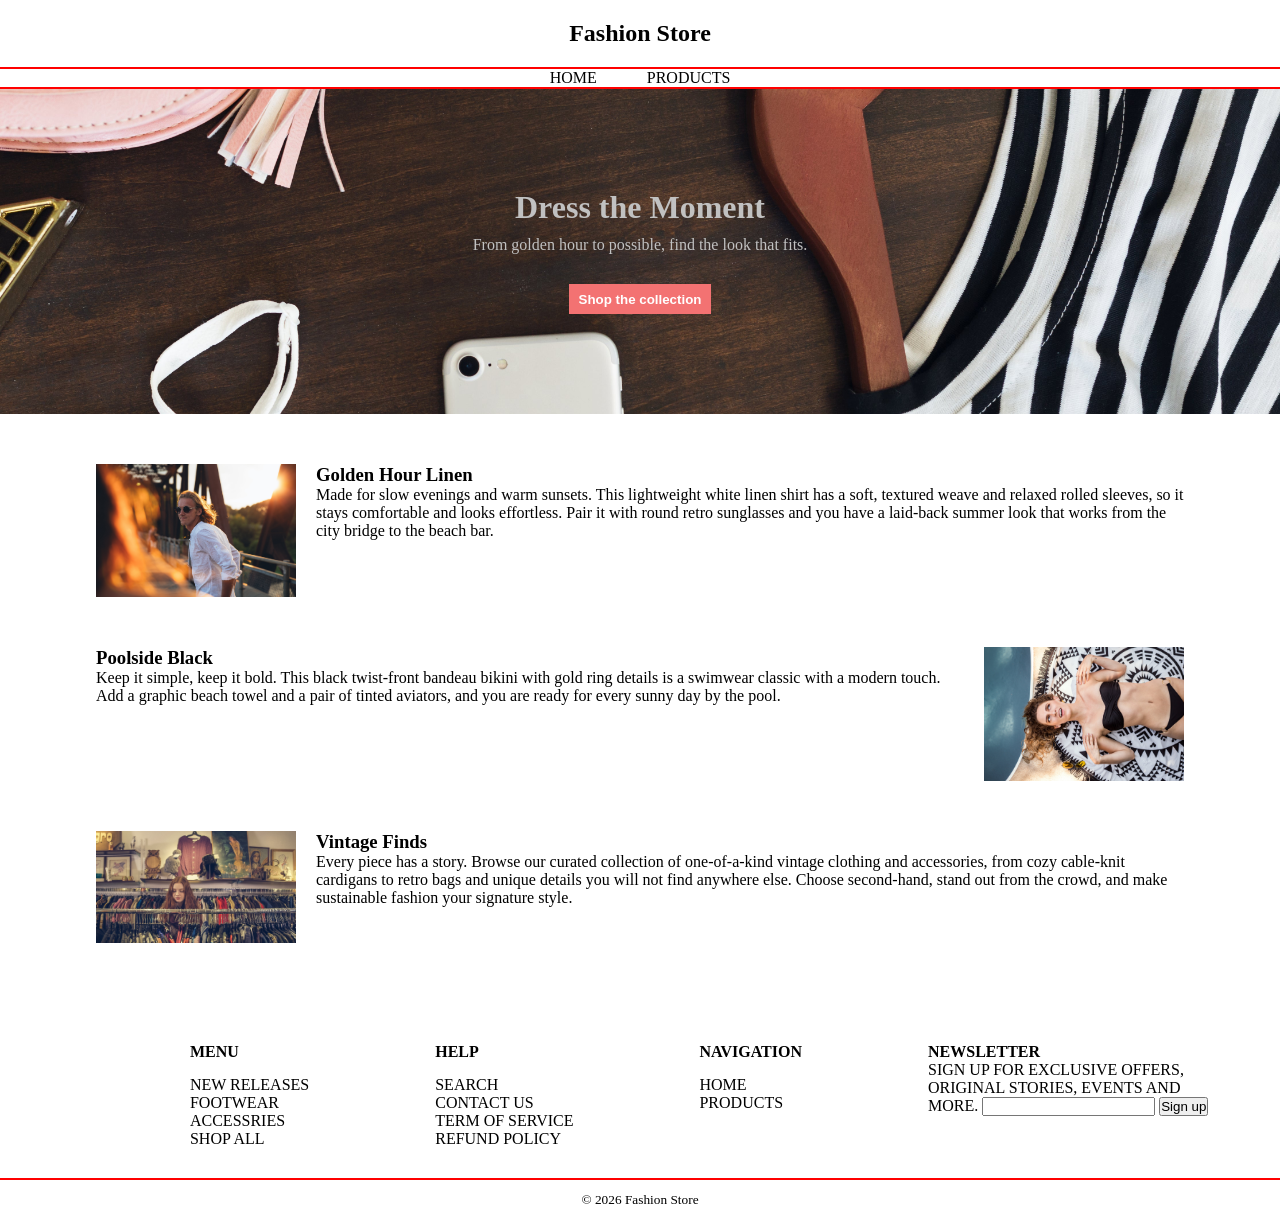
<file: index.html>
<!-- Καλως ορισατε στο πρώτο βίντεο για την δημιουργία της πρώτης σελίδας -->
<!-- Έχω ήδη δημιουργήσει κάποιες σημειώσεις -->
<!-- Θα φτίαξουμε πρώτα την δομή της HTML5 -->
<!doctype html>
<!-- Με αυτο δυλώνουμε οτι θα χρησιμοποιήσουμε HTML5 -->
<html lang="en">
  <!-- Αυτή είναι η πρώτη ετικέτα μας στο HTML5 αρχείο μας -->
  <head>
    <!-- Στο head περιέχονται πληροφορίες για τον Browser, γνωστό ώς metadata. Φυσικά αυτά μπορεί να τα δεί μόνο ο Browser.-->
    <meat charset="UTF-8" />
    <meta
      name="viewport"
      content=""
      width="device"
      ="width,"
      initial-scale="1.0"
    />
    <!-- Αυτό χρησιμοποιείται για την αλλαγή εμφάνισης σε κάθε ανάλυση εικόνας -->
    <link rel="stylesheet" href="./style/index-style.css" />
    <!-- Με το link συνδέουμε το CSS αρχειο που θα έχουμε για αυτήν την σελίδα -->
    <title>Fashion Store</title>
    <!-- Χρησιμοποιείται για να ορίσουμε τον τίτλο της ιστοσελίδας μας -->
  </head>
  <body>
    <h2 id="logo">Fashion Store</h2>
    <nav id="navbar-container">
      <!-- Χρησιμοποιώ το nav για να δημιουργήσω έναν πλοηγό -->
      <ul id="list-container">
        <li>HOME</li>
        <li>
          <a id="nav-tag" href="./pages/product-page.html" target="_self"
            >PRODUCTS</a
          >
        </li>
      </ul>
    </nav>
    <header id="header-container">
      <h1>Dress the Moment</h1>
      <!-- 
      Ta header titles είναι τα εξής => h1, h2, h3, h4, h5 και h6
      Όσο μεγαλήτερος ο αριθμός τόσο μικρότερα τα γράμματα.
      Σε κάθε σελίδα σωστό είναι να χρησιμοποιούμε ένα h1 και καθώς κάτι είναι πιο "ασύμαντο" απο κάποιο άλλο βάζουμε όλο και μικρότερο αριθμό.
      -->
      <p>From golden hour to possible, find the look that fits.</p>
      <button id="header-btn" type="button">Shop the collection</button>
    </header>
    <main>
      <section class="section-fashion-container">
        <img
          src="./assets/banners/banner-image-2.jpg"
          alt="banner-icon-one"
          width="200"
          title="banner-icon"
        />
        <!-- 
        Με την ετικέτα img μπορούμε να εισάγουμε μια εικόνα.
        src => Είναι απο το source και βάζουμε το path της εικόνας που θέλουμε.
        alt => Alternative title χρησιμοποιήται αντί της εικόνας αν για κάποιο λόγο δεν εμφανιστή και για την ανάγνωση προς τους τυφλούς .
        width / height => Καθορίζουμε το μέγεθος της εικόνας, αλλα καλήτερα να το κάνουμε με το CSS3.
        title => Όταν κάνουμε hover το ποντίκι να εμφανίζεται ο τίτλος.
        Όλα αυτα τα εσωτερικά μιας ετικέτας ονομάζονται attributes.
        -->
        <article>
          <h3>Golden Hour Linen</h3>
          <p>
            Made for slow evenings and warm sunsets. This lightweight white
            linen shirt has a soft, textured weave and relaxed rolled sleeves,
            so it stays comfortable and looks effortless. Pair it with round
            retro sunglasses and you have a laid-back summer look that works
            from the city bridge to the beach bar.
          </p>
        </article>
      </section>
      <section class="section-fashion-container">
        <article>
          <h3>Poolside Black</h3>
          <p>
            Keep it simple, keep it bold. This black twist-front bandeau bikini
            with gold ring details is a swimwear classic with a modern touch.
            Add a graphic beach towel and a pair of tinted aviators, and you are
            ready for every sunny day by the pool.
          </p>
        </article>
        <img
          src="./assets/banners/banner-image-3.jpg"
          alt="banner-icon-two"
          width="200"
        />
      </section>
      <section class="section-fashion-container">
        <img
          src="./assets/banners/banner-image-4.jpg"
          alt="banner-icon-three"
          width="200"
        />
        <article>
          <h3>Vintage Finds</h3>
          <p>
            Every piece has a story. Browse our curated collection of
            one-of-a-kind vintage clothing and accessories, from cozy cable-knit
            cardigans to retro bags and unique details you will not find
            anywhere else. Choose second-hand, stand out from the crowd, and
            make sustainable fashion your signature style.
          </p>
        </article>
      </section>
    </main>
    <footer id="footer-container">
      <section id="footer-infos-container">
        <div>
          <h4 class="infos-title">MENU</h4>
          <ul class="info-list">
            <li>NEW RELEASES</li>
            <li>FOOTWEAR</li>
            <li>ACCESSRIES</li>
            <li>SHOP ALL</li>
          </ul>
        </div>
        <div>
          <h4 class="infos-title">HELP</h4>
          <ul class="info-list">
            <li>SEARCH</li>
            <li>CONTACT US</li>
            <li>TERM OF SERVICE</li>
            <li>REFUND POLICY</li>
          </ul>
        </div>
        <div>
          <h4 class="infos-title">NAVIGATION</h4>
          <ul class="info-list">
            <li><a>HOME</a></li>
            <li><a>PRODUCTS</a></li>
          </ul>
        </div>
      </section>
      <form id="footer-form">
        <!-- Η ετικέτα form την βάζουμε για να εισάγουμε μια φόρμα εποικηνωνίας -->
        <h4>NEWSLETTER</h4>
        <label for="email-user"
          >SIGN UP FOR EXCLUSIVE OFFERS, ORIGINAL STORIES, EVENTS AND
          MORE.</label
        >
        <input id="email-user" type="email" name="email-user" />
        <button type="button">Sign up</button>
      </form>
    </footer>
    <div id="copy-container"><small>&copy; 2026 Fashion Store</small></div>
    <!-- Το small χρησιμοποιείται κυρίως για copyright, γιατί έχει μια συγκεκριμένη μικρή γραμματοσειρά -->
  </body>
</html>

<!-- Όλα όσα έχω χρησιμοποιήσει τα έχω γράψει στο code-note,txt -->

<!-- 

Για όλα που είδατε και για περισσότερες λεπτομέριες θα έχω ανεβάσει το project στο GitHub
Ευχαριστώ πολύ που το είδατε !!
Τα λέμε στο επόμενο.

-->
</file>
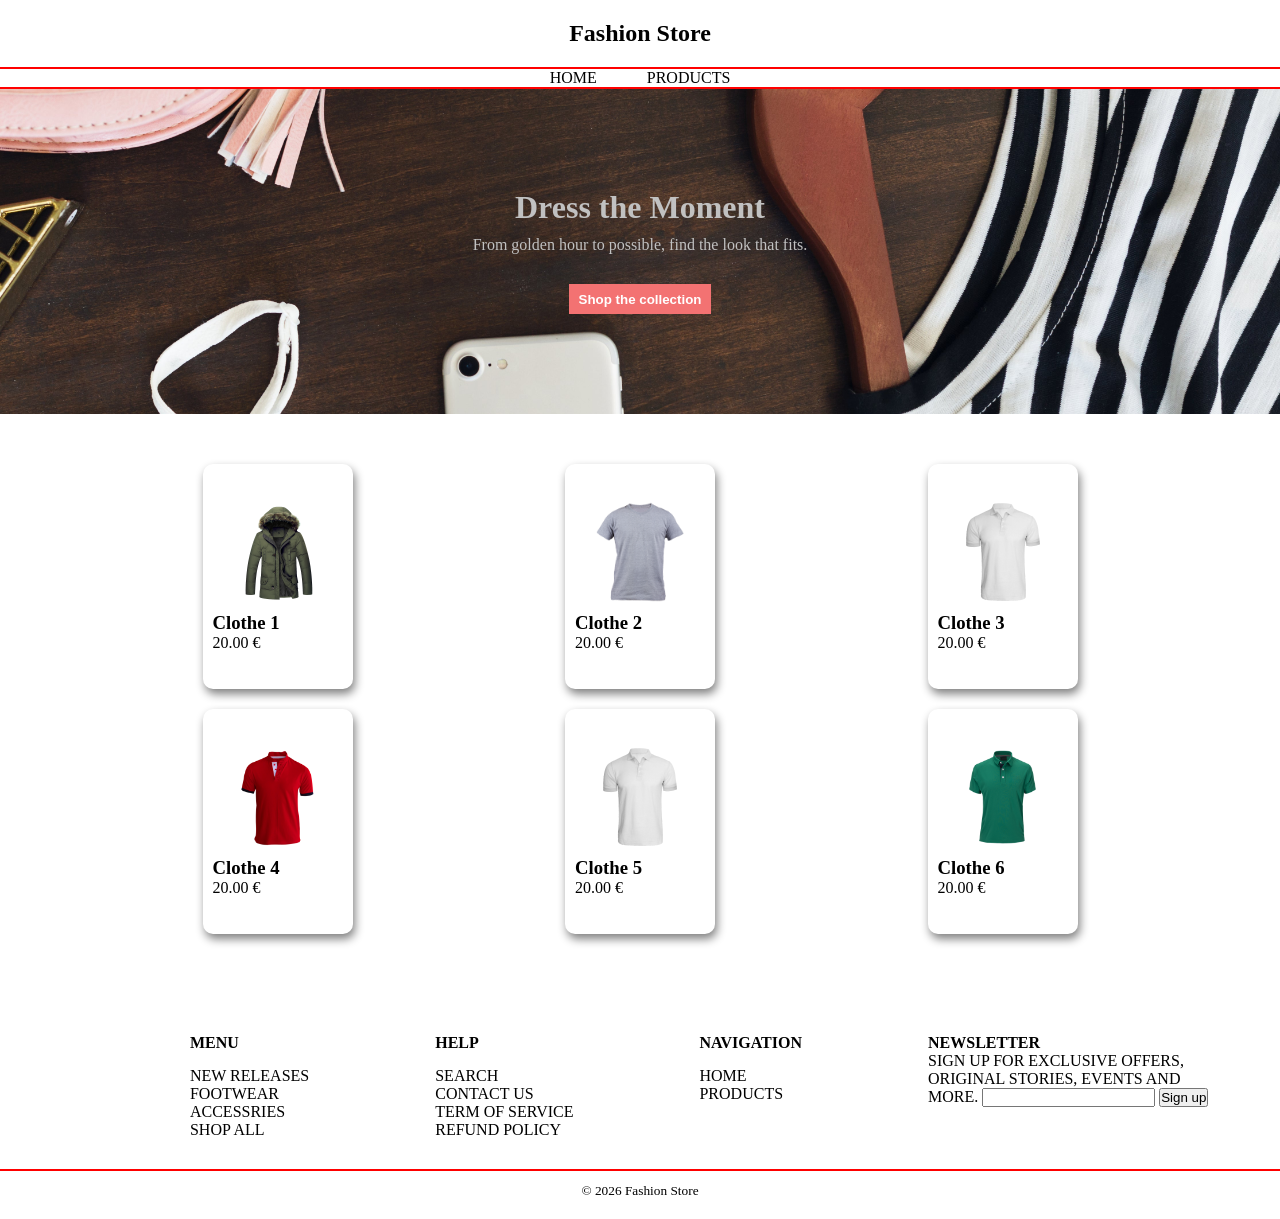
<file: pages/product-page.html>
<!-- Εδώ θα φτιάξουμε την Products page -->
<!doctype html>
<html>
  <head>
    <meta charset="utf-8" />
    <meta
      name="viewport"
      content=""
      width="device"
      ="width,"
      initial-scale="1.0"
    />
    <link rel="stylesheet" href="../style/product-page-style.css" />
    <!-- Με αυτό συνδέουμε το CSS αρχείο μας με το HTML αρχείο -->
    <title>Fashion Store Products</title>
  </head>
  <body>
    <h2 id="logo">Fashion Store</h2>
    <nav id="navbar-container">
      <ul id="list-container">
        <li><a id="nav-tag" href="../index.html" target="_self">HOME</a></li>
        <li>PRODUCTS</li>
      </ul>
    </nav>
    <header id="header-container">
      <h1>Dress the Moment</h1>
      <p>From golden hour to possible, find the look that fits.</p>
      <button id="header-btn" type="button">Shop the collection</button>
    </header>
    <main id="main-container">
      <section class="products-container">
        <div class="product-container">
          <img
            src="../assets/clothes/clothe-icon-1.png"
            alt="clothe-one"
            title="clothe-one"
            height="100"
          /><!-- Το src είναι το source, το alt είναι το alternative text αν η εικόνα δεν εμφανιστεί, το title είναι για το hover και το width or height για το μέγεθος -->
          <div class="product-detail-container">
            <h3>Clothe 1</h3>
            <p>20.00 &euro;</p>
          </div>
        </div>
        <div class="product-container">
          <img
            src="../assets/clothes/clothe-image-2.png"
            alt="clothe-two"
            title="clothe-two"
            height="100"
          />
          <div class="product-detail-container">
            <h3>Clothe 2</h3>
            <p>20.00 &euro;</p>
          </div>
        </div>
        <div class="product-container">
          <img
            src="../assets/clothes/clothe-image-3.png"
            alt="clothe-three"
            title="clothe-three"
            height="100"
          />
          <div class="product-detail-container">
            <h3>Clothe 3</h3>
            <p>20.00 &euro;</p>
          </div>
        </div>
      </section>
      <section class="products-container">
        <div class="product-container">
          <img
            src="../assets/clothes/clothe-image-4.png"
            alt="clothe-four"
            title="clothe-four"
            height="100"
          />
          <div class="product-detail-container">
            <h3>Clothe 4</h3>
            <p>20.00 &euro;</p>
          </div>
        </div>
        <div class="product-container">
          <img
            src="../assets/clothes/clothe-image-5.png"
            alt="clothe-five"
            title="clothe-five"
            height="100"
          />
          <div class="product-detail-container">
            <h3>Clothe 5</h3>
            <p>20.00 &euro;</p>
          </div>
        </div>
        <div class="product-container">
          <img
            src="../assets/clothes/clothe-image-6.png"
            alt="clothe-six"
            title="clothe-six"
            height="100"
          />
          <div class="product-detail-container">
            <h3>Clothe 6</h3>
            <p>20.00 &euro;</p>
          </div>
        </div>
      </section>
    </main>
    <footer id="footer-container">
      <section id="footer-infos-container">
        <div>
          <h4 class="infos-title">MENU</h4>
          <ul class="info-list">
            <li>NEW RELEASES</li>
            <li>FOOTWEAR</li>
            <li>ACCESSRIES</li>
            <li>SHOP ALL</li>
          </ul>
        </div>
        <div>
          <h4 class="infos-title">HELP</h4>
          <ul class="info-list">
            <li>SEARCH</li>
            <li>CONTACT US</li>
            <li>TERM OF SERVICE</li>
            <li>REFUND POLICY</li>
          </ul>
        </div>
        <div>
          <h4 class="infos-title">NAVIGATION</h4>
          <ul class="info-list">
            <li><a>HOME</a></li>
            <li><a>PRODUCTS</a></li>
          </ul>
        </div>
      </section>
      <form id="footer-form">
        <h4>NEWSLETTER</h4>
        <label for="email-user"
          >SIGN UP FOR EXCLUSIVE OFFERS, ORIGINAL STORIES, EVENTS AND
          MORE.</label
        >
        <input id="email-user" type="email" name="email-user" />
        <button type="button">Sign up</button>
      </form>
    </footer>
    <div id="copy-container"><small>&copy; 2026 Fashion Store</small></div>
  </body>
</html>
</file>
<file: style/index-style.css>
* {
  margin: 0;
  padding: 0;
  box-sizing: border-box;
}

/*. Logo */

#logo {
  text-align: center;
  margin: 20px 0;
}

/* Navbar */

#navbar-container {
  border-top: 2px solid red;
  border-bottom: 2px solid red;
}

#list-container {
  display: flex;
  justify-content: center;
  gap: 50px;
  list-style: none;
}

#nav-tag {
  text-decoration: none;
  color: black;
}

/* Header */

#header-container {
  display: flex;
  flex-direction: column;
  justify-content: center;
  align-items: center;
  padding: 100px 0;
  gap: 10px;
  background-image: url("../assets/banners/banner-image-1.jpg");
  background-repeat: no-repeat;
  background-position: center;
  background-size: cover;
  color: rgb(193, 193, 193);
}

#header-btn {
  margin-top: 20px;
  padding: 7.5px 10px;
  border: none;
  color: white;
  font-weight: 700;
  background-color: rgb(243, 114, 114);
  cursor: pointer;
  transition: 0.7s;
}

#header-btn:hover {
  background-color: rgb(246, 57, 57);
}

/* Main */

.section-fashion-container {
  display: flex;
  width: 85vw;
  margin: 50px auto;
  gap: 20px;
}

/* Footer */

#footer-container {
  display: flex;
  width: 90vw;
  margin: 100px auto 0 auto;
}

#footer-infos-container {
  display: flex;
  justify-content: space-evenly;
  flex: 3;
}

.infos-title {
  margin-bottom: 15px;
}

.info-list {
  list-style: none;
}

#footer-form {
  flex: 1;
}

/* Copyright */

#copy-container {
  border-top: 2px solid red;
  text-align: center;
  margin: 30px 0 20px 0;
  padding-top: 10px;
}
</file>
<file: style/product-page-style.css>
/*  

Θα χρησιμοποιήσω όσο πιο απλό CSS γίνεται

*/

* {
  margin: 0;
  padding: 0;
  box-sizing: border-box;
}

/*. Logo */

#logo {
  text-align: center;
  margin: 20px 0;
}

/* Navbar */

#navbar-container {
  border-top: 2px solid red;
  border-bottom: 2px solid red;
}

#list-container {
  display: flex;
  justify-content: center;
  gap: 50px;
  list-style: none;
}

#nav-tag {
  text-decoration: none;
  color: black;
}

/* Header */

#header-container {
  display: flex;
  flex-direction: column;
  justify-content: center;
  align-items: center;
  padding: 100px 0;
  gap: 10px;
  background-image: url("../assets/banners/banner-image-1.jpg");
  background-repeat: no-repeat;
  background-position: center;
  background-size: cover;
  color: rgb(193, 193, 193);
}

#header-btn {
  margin-top: 20px;
  padding: 7.5px 10px;
  border: none;
  color: white;
  font-weight: 700;
  background-color: rgb(243, 114, 114);
  cursor: pointer;
  transition: 0.7s;
}

#header-btn:hover {
  background-color: rgb(246, 57, 57);
}

/* Main */

#main-container {
  margin-top: 50px;
}

.products-container {
  display: flex;
  justify-content: space-evenly;
  align-items: center;
  gap: 10px;
  margin: 20px 0;
}

.product-container {
  padding: 10px;
  width: 150px;
  height: 225px;

  border-radius: 10px;
  box-shadow: 2px 5px 10px grey;
  display: flex;
  flex-direction: column;
  justify-content: center;
  align-items: center;
}

.product-detail-container {
  display: flex;
  flex-direction: column;
  justify-content: flex-start;
  align-items: flex-start;
  width: 100%;
  margin-top: 10px;
}

/* Footer */

#footer-container {
  display: flex;
  width: 90vw;
  margin: 100px auto 0 auto;
}

#footer-infos-container {
  display: flex;
  justify-content: space-evenly;
  flex: 3;
}

.infos-title {
  margin-bottom: 15px;
}

.info-list {
  list-style: none;
}

#footer-form {
  flex: 1;
}

/* Copyright */

#copy-container {
  border-top: 2px solid red;
  text-align: center;
  margin: 30px 0 20px 0;
  padding-top: 10px;
}
</file>
